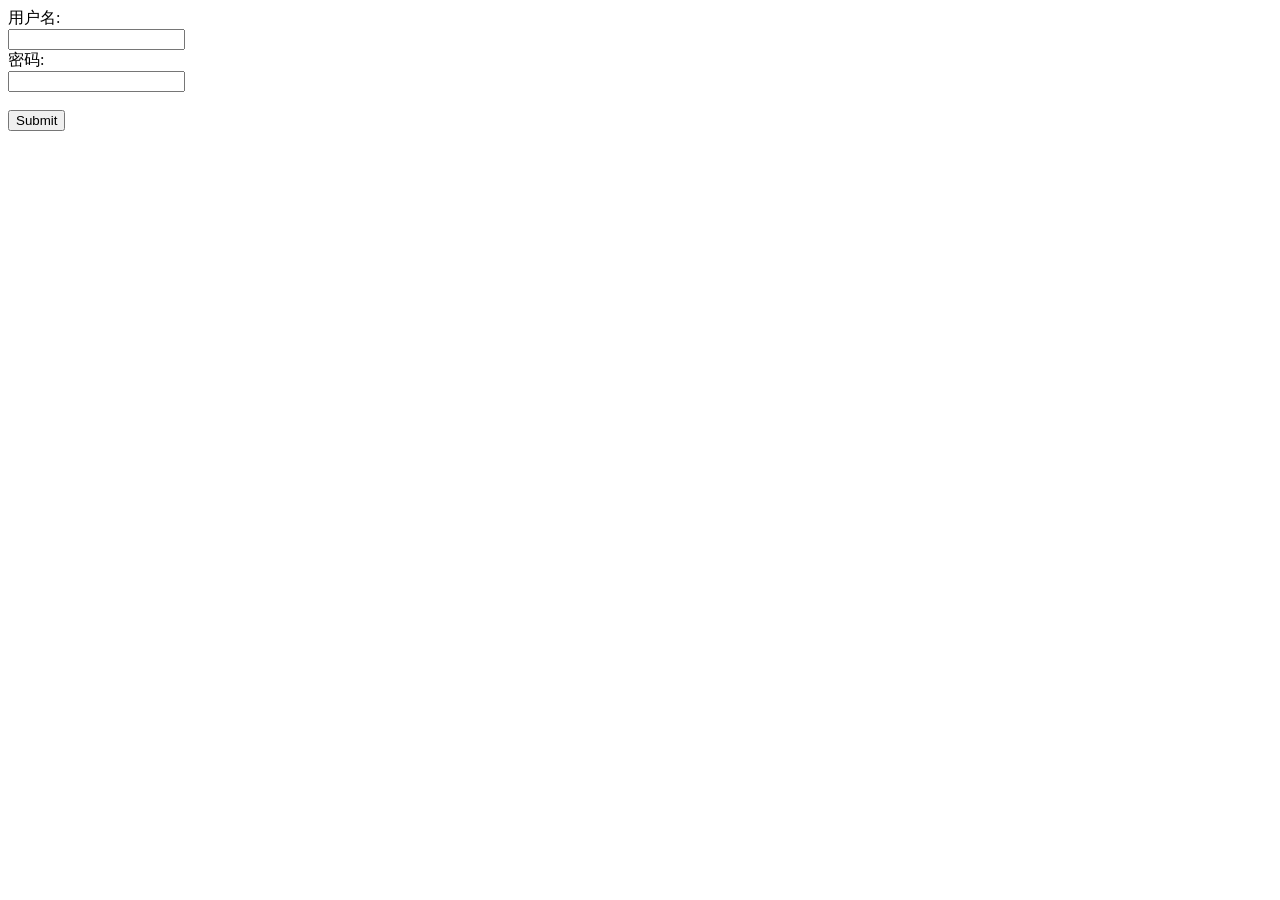
<file: net/http/wwwroot/index.html>
<!DOCTYPE html>
<html lang="en">
<head>
    <meta charset="UTF-8">
    <meta http-equiv="X-UA-Compatible" content="IE=edge">
    <meta name="viewport" content="width=device-width, initial-scale=1.0">
    <title>主页</title>
</head>
<body>
    <!-- <h1>我是主页呀！</h1>
    <img src="/image/1.jpg" alt="cat" width="100" height="100">
    <a href="/test/a.html">电视</a>
    <a href="/test/b.html">阿斯顿</a> -->
    <form action="/test/a.html" method="post">
        用户名:<br>
        <input type="text" name="firstname">
        <br>
        密码:<br>
        <input type="password" name="lastname">
        <br><br>
        <input type="submit" value="Submit">
    </form> 
</body>
</html>
</file>
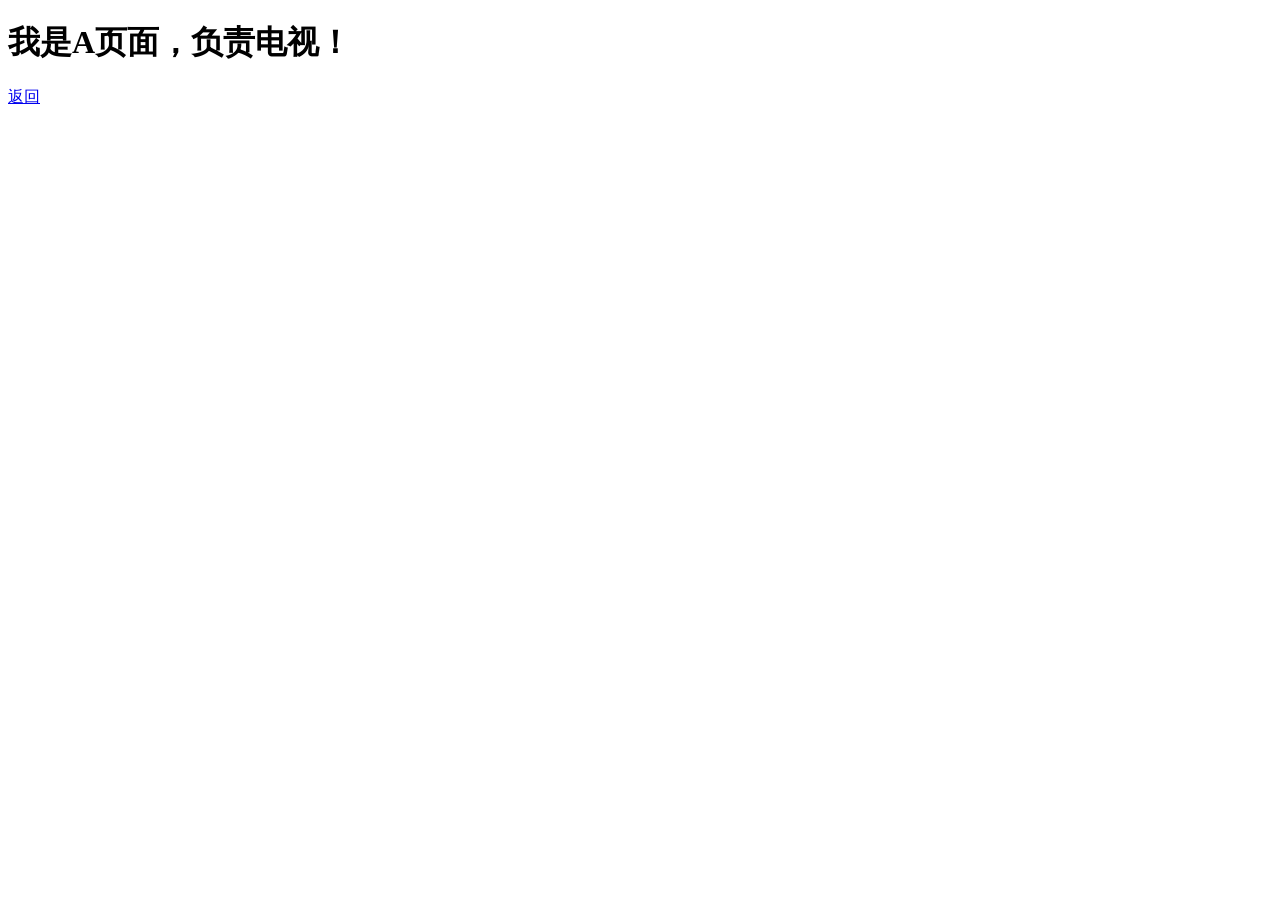
<file: net/http/wwwroot/test/a.html>
<!DOCTYPE html>
<html lang="en">
<head>
    <meta charset="UTF-8">
    <meta http-equiv="X-UA-Compatible" content="IE=edge">
    <meta name="viewport" content="width=device-width, initial-scale=1.0">
    <title>A</title>
</head>
<body>
    <h1>我是A页面，负责电视！</h1>
    <a href="/">返回</a>
</body>
</html>
</file>
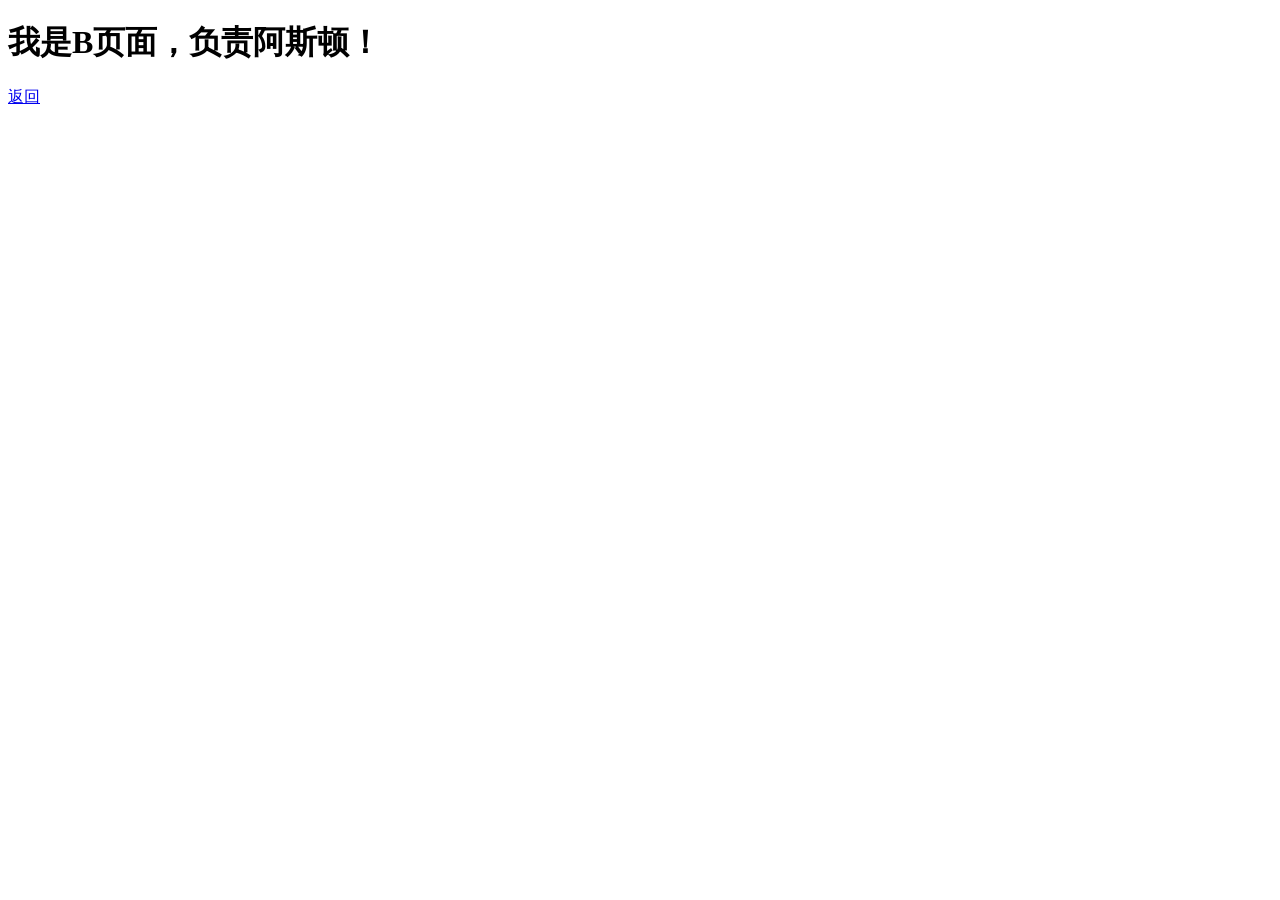
<file: net/http/wwwroot/test/b.html>
<!DOCTYPE html>
<html lang="en">
<head>
    <meta charset="UTF-8">
    <meta http-equiv="X-UA-Compatible" content="IE=edge">
    <meta name="viewport" content="width=device-width, initial-scale=1.0">
    <title>B</title>
</head>
<body>
    <h1>我是B页面，负责阿斯顿！</h1>
    <a href="/">返回</a>
</body>
</html>
</file>
